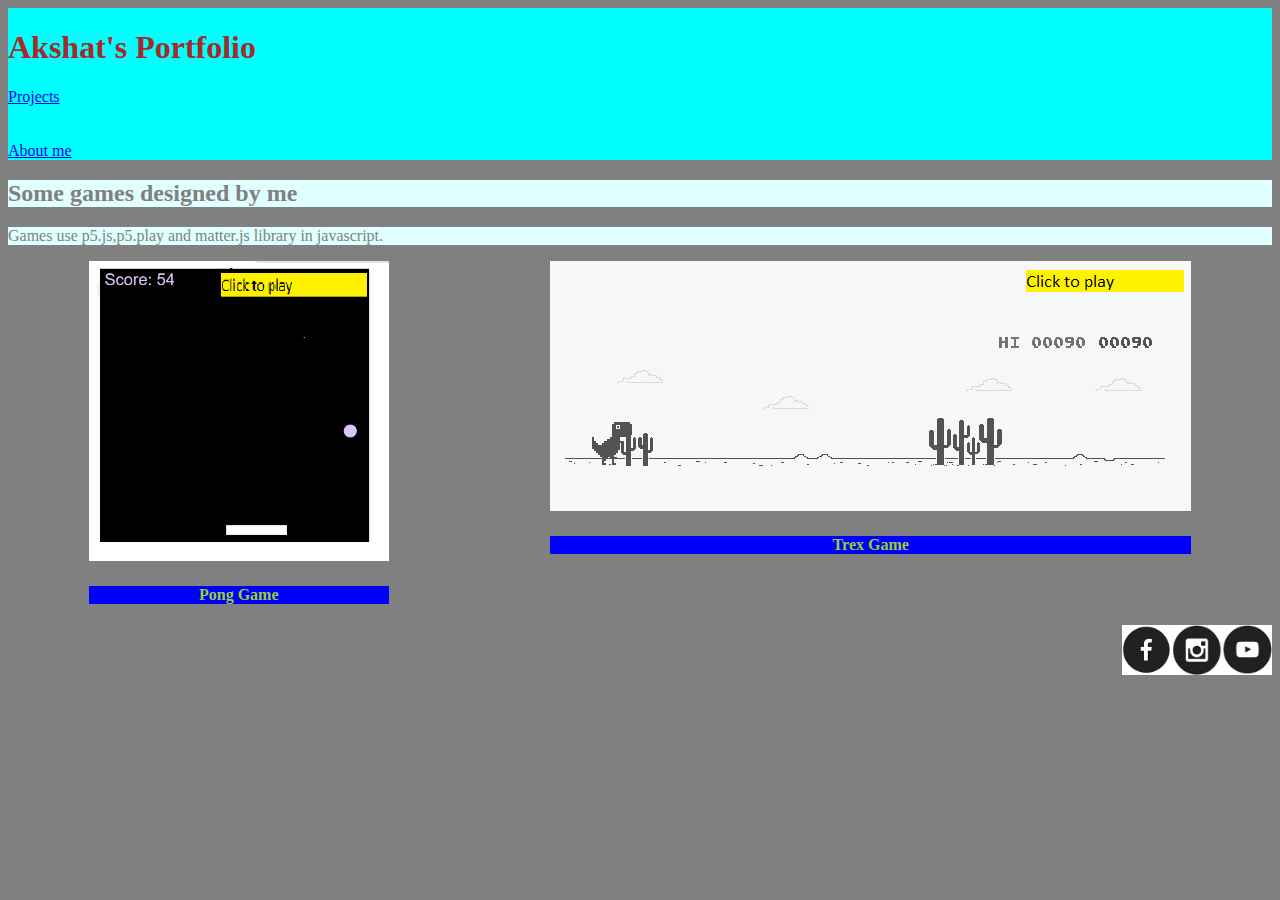
<file: My Portfolio/index.html>
<!DOCTYPE HTML>
<HTML>
<head>
    <title>My Portfolio</title>
    <link rel="stylesheet"
    type="text/css"
    href="style.css"/>
</head>
<body>
    <div class="header">
        <h1>Akshat's Portfolio</h1>
        <div class="project">
        <a href="index.html">
            Projects
        </a>
        </div>
        <br></br>
        <div class="aboutme">
        <a href="aboutme.html">
            About me
        </a>
        </div>
    </div>
        
        <h2>Some games designed by me</h2>
        <p>
            Games use p5.js,p5.play and matter.js library in javascript.
        </p>
        <div class="game">
            <div class="game1">
            <a href="https://editor.p5js.org/akshatjha27/sketches/D2R4t4Zq0">
                <img src="pong.png" width="300" height="300">
            </a>
            <h4>
                Pong Game
            </h4>
            </div>
            <br></br>
            <div class="game2">
            <a href="https://editor.p5js.org/whitehatjr/present/ePJrHCACM">
            <img src="trex.png">
            </a>
            <h4>
                Trex Game
            </h4>
            </div>
        </div>
    </div>
    <div class="social">
    <a href="#">
    <img src="fb.png" width=50 height=50/>
    </a>
    <a href="https://www.instagram.com/akshat_0411/">
            <img src="insta.png" width=50 height=50/>
    </a>
    <a href="https://www.youtube.com/channel/UC39hSnLw7ncqZLW_XSfYwrg">
            <img src="youtube.png" width=50 height=50/>
    </a>
    </div>
</body>
</HTML>
</file>
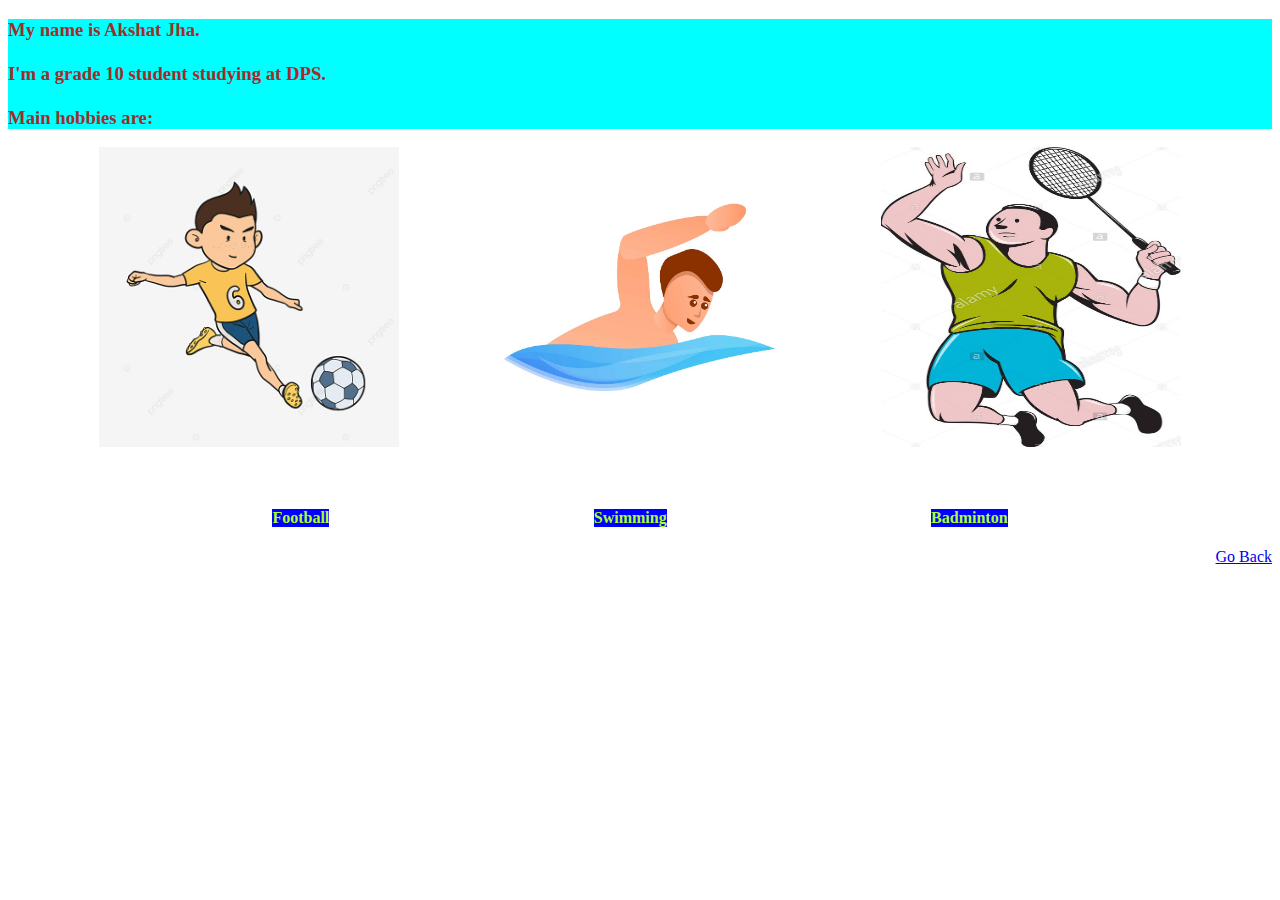
<file: My Portfolio/aboutme.html>
<!DOCTYPE html>
<html>
<head>
    <title>About me</title>
    <link rel="stylesheet"
    type="text/css"
    href="style1.css"/>
</head>
<body>
    <h3>
        My name is Akshat Jha.<br></br>
        I'm a grade 10 student studying at DPS.<br></br>
        Main hobbies are:
    </h3>
    <div class="hobbies">
        <a href="#">
            <img src="football.png" width="300" height="300"/>
        </a>
        <a href="#">
                <img src="swim.jpg" width="300" height="300"/>
        </a>
        <a href="#">
                <img src="badminton.jpg" width="300" height="300"/>
        </a>
    </div>
    <br></br>
    <div class="hobbies">
        <h4>Football</h4>
        <h4>Swimming</h4>
        <h4>Badminton</h4>
    </div>
    <div class="GoBack">
        <a href="index.html">Go Back</a>
    </div>
</body>
</html>
</file>
<file: My Portfolio/style.css>
h1{
    color:brown;
}
h2{
    background-color:lightcyan;
    color: grey;
}
p{
    background-color:lightcyan;
    color: grey;
}
h4{
    text-align:center;
    background-color: blue;
    color: #9acd32; 
}
.header{
    background-color: aqua;
    display:flex;
    flex-direction: column;
}
.aboutme{
    justify-content:flex-start;
    display:flex;
}
.project{
    justify-content:flex-start;
    display:flex;
}
.social{
    display:flex;
    justify-content: flex-end;
}
.game{
    display:flex;
    flex-wrap: wrap;
    justify-content: space-evenly;
}
body{
    background-color: #808080;
}
</file>
<file: My Portfolio/style1.css>
h3{
    color:brown;
    background-color: aqua;
}
h4{
    text-align:center;
    background-color: blue;
    color: greenyellow;
}
.hobbies{
    display:flex;
    flex-wrap: wrap;
    justify-content: space-evenly;
}
.GoBack{
    display:flex;
    justify-content: flex-end;
}
</file>
